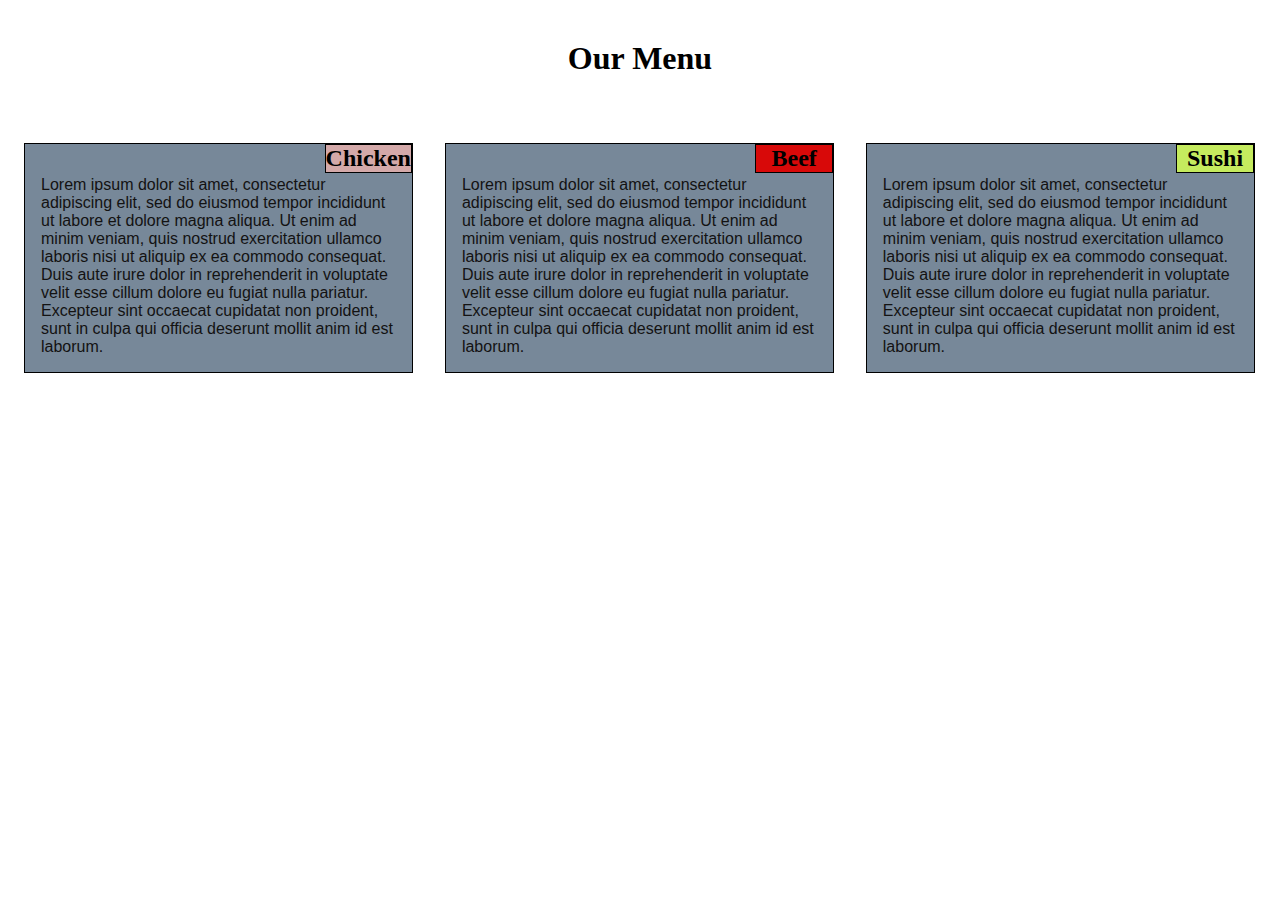
<file: Assignments/mod2_solution/index.html>
<!DOCTYPE html>
<html lang="en">
<head>
    <meta charset="UTF-8">
    <meta name="viewport" content="width=device-width, initial-scale=1.0">
    <link rel="stylesheet" href="css/style.css">
    <title>Mod2_Solution</title>
</head>
<body>
   <h1>Our Menu</h1>
   <div class="row">
       <div class="col-lg-4 col-md-6">
        <div class="box">
            <h2 id="c1">Chicken</h2>
            <p>
             Lorem ipsum dolor sit amet, 
             consectetur adipiscing elit, sed do 
             eiusmod tempor incididunt ut labore et 
             dolore magna aliqua. Ut enim ad minim 
             veniam, quis nostrud exercitation 
             ullamco laboris nisi ut aliquip ex ea 
             commodo consequat. Duis aute irure dolor in
             reprehenderit in voluptate velit esse
             cillum dolore eu fugiat nulla pariatur. 
             Excepteur sint occaecat cupidatat non 
             proident, sunt in culpa qui officia
             deserunt mollit anim id est laborum.
            </p>
        </div>    
       </div>
       <div class="col-lg-4 col-md-6">
           <div class="box">
            <h2 id="c2">Beef</h2>
            <p>
             Lorem ipsum dolor sit amet, 
             consectetur adipiscing elit, sed do 
             eiusmod tempor incididunt ut labore et 
             dolore magna aliqua. Ut enim ad minim 
             veniam, quis nostrud exercitation 
             ullamco laboris nisi ut aliquip ex ea 
             commodo consequat. Duis aute irure dolor in
             reprehenderit in voluptate velit esse
             cillum dolore eu fugiat nulla pariatur. 
             Excepteur sint occaecat cupidatat non 
             proident, sunt in culpa qui officia
             deserunt mollit anim id est laborum. 

             
            </p>
           </div>
       </div>
       <div class="col-lg-4 col-md-6">
           <div class="box">
            <h2 id="c3">Sushi</h2>
            <p>
             Lorem ipsum dolor sit amet, 
             consectetur adipiscing elit, sed do 
             eiusmod tempor incididunt ut labore et 
             dolore magna aliqua. Ut enim ad minim 
             veniam, quis nostrud exercitation 
             ullamco laboris nisi ut aliquip ex ea 
             commodo consequat. Duis aute irure dolor in
             reprehenderit in voluptate velit esse
             cillum dolore eu fugiat nulla pariatur. 
             Excepteur sint occaecat cupidatat non 
             proident, sunt in culpa qui officia
             deserunt mollit anim id est laborum. 
            </p>
           </div>
       </div>
   </div>
</body>
</html>
</file>
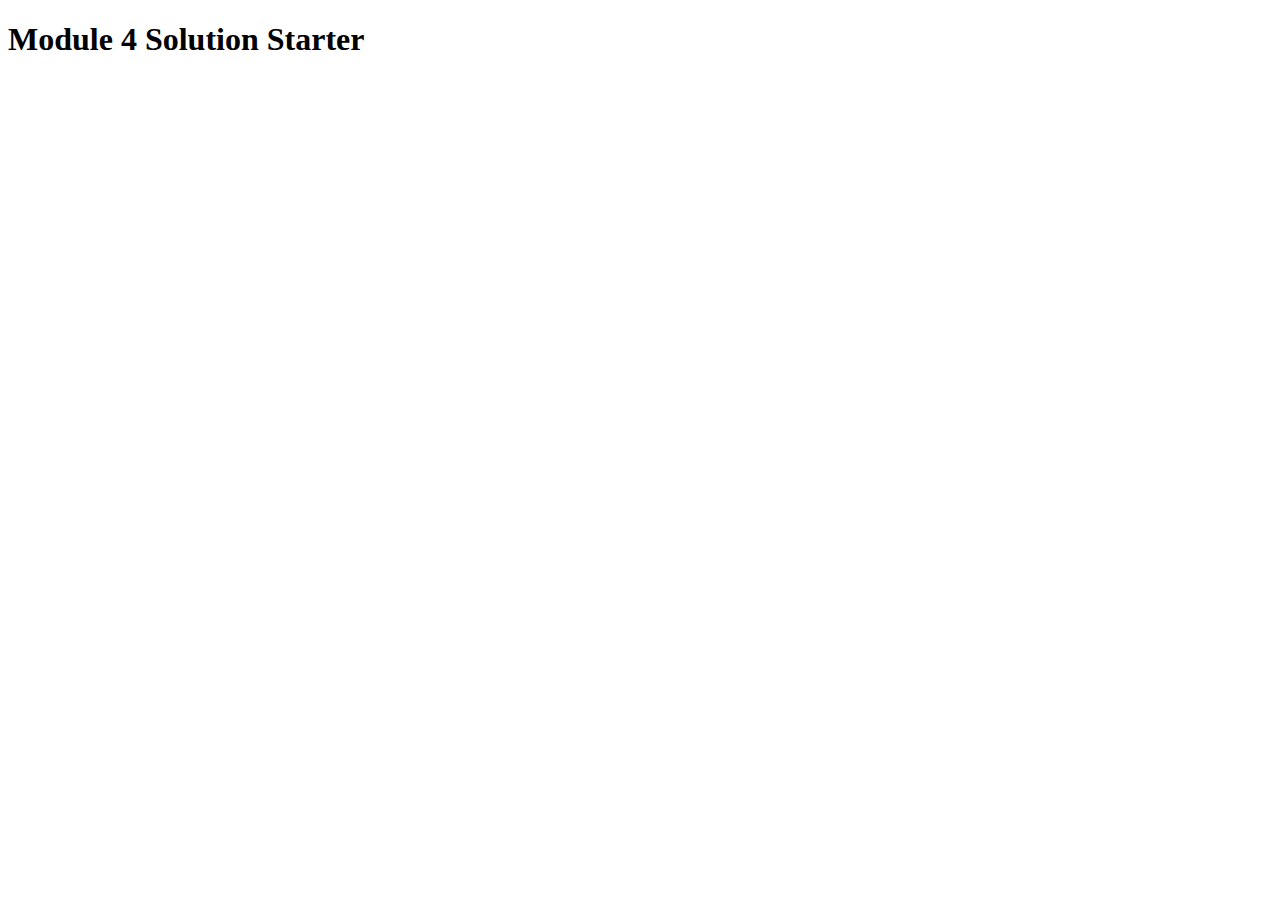
<file: Assignments/mod4_solution/index.html>
<!DOCTYPE html>
<html>
<head>
  <meta charset="utf-8">
  <title>Module 4 Solution Starter</title>
  <script src="SpeakHello.js"></script>
  <script src="SpeakGoodBye.js"></script>
  <script src="script.js"></script>
</head>
<body>
  <h1>Module 4 Solution Starter</h1>
</body>
</html>
</file>
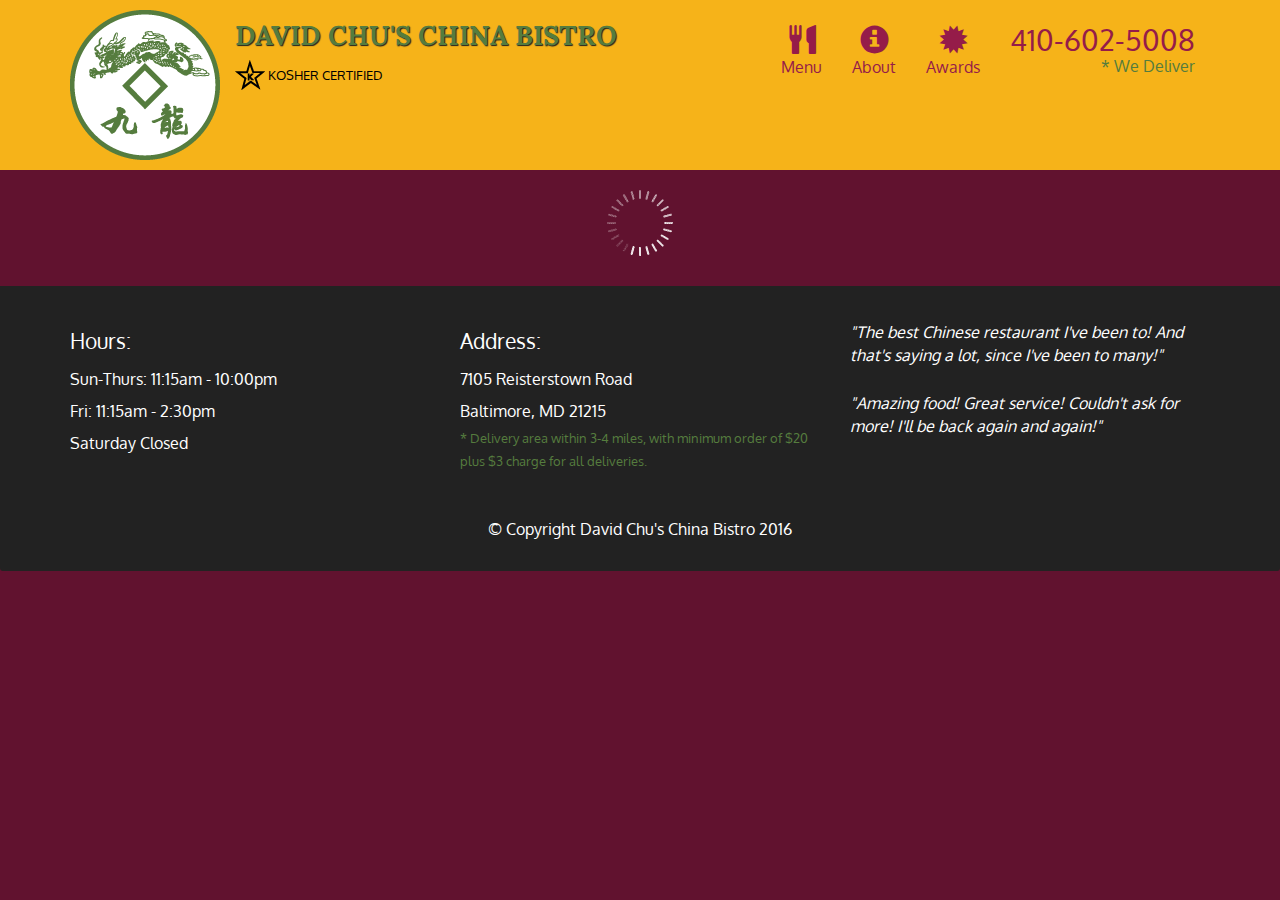
<file: Assignments/mod5_solution/index.html>
<!doctype html>
<html lang="en">
  <head>
    <meta charset="utf-8">
    <meta http-equiv="X-UA-Compatible" content="IE=edge">
    <meta name="viewport" content="width=device-width, initial-scale=1">
    <title>David Chu's China Bistro</title>
    <link rel="stylesheet" href="css/bootstrap.min.css">
    <link rel="stylesheet" href="css/styles.css">
    <link href='https://fonts.googleapis.com/css?family=Oxygen:400,300,700' rel='stylesheet' type='text/css'>
    <link href='https://fonts.googleapis.com/css?family=Lora' rel='stylesheet' type='text/css'>
  </head>
<body>
  <header>
    <nav id="header-nav" class="navbar navbar-default">
      <div class="container">
        <div class="navbar-header">
          <a href="index.html" class="pull-left visible-md visible-lg">
            <div id="logo-img" alt="Logo image"></div>
          </a>

          <div class="navbar-brand">
            <a href="index.html"><h1>David Chu's China Bistro</h1></a>
            <p>
              <img src="images/star-k-logo.png" alt="Kosher certification">
              <span>Kosher Certified</span>
            </p>
          </div>

          <button id="navbarToggle" type="button" class="navbar-toggle collapsed" data-toggle="collapse" data-target="#collapsable-nav" aria-expanded="false">
            <span class="sr-only">Toggle navigation</span>
            <span class="icon-bar"></span>
            <span class="icon-bar"></span>
            <span class="icon-bar"></span>
          </button>
        </div>
        
        <div id="collapsable-nav" class="collapse navbar-collapse">
           <ul id="nav-list" class="nav navbar-nav navbar-right">
            <li id="navHomeButton" class="visible-xs active">
              <a href="index.html">
                <span class="glyphicon glyphicon-home"></span> Home</a>
            </li>
            <li id="navMenuButton">
              <a href="#" onclick="$dc.loadMenuCategories();">
                <span class="glyphicon glyphicon-cutlery"></span><br class="hidden-xs"> Menu</a>
            </li>
            <li>
              <a href="#">
                <span class="glyphicon glyphicon-info-sign"></span><br class="hidden-xs"> About</a>
            </li>
            <li>
              <a href="#">
                <span class="glyphicon glyphicon-certificate"></span><br class="hidden-xs"> Awards</a>
            </li>
            <li id="phone" class="hidden-xs">
              <a href="tel:410-602-5008">
                <span>410-602-5008</span></a><div>* We Deliver</div>
            </li>
          </ul><!-- #nav-list -->
        </div><!-- .collapse .navbar-collapse -->
      </div><!-- .container -->
    </nav><!-- #header-nav -->
  </header>

  <div id="call-btn" class="visible-xs">
    <a class="btn" href="tel:410-602-5008">
    <span class="glyphicon glyphicon-earphone"></span>
    410-602-5008
    </a>
  </div>
  <div id="xs-deliver" class="text-center visible-xs">* We Deliver</div>

  <div id="main-content" class="container"></div>

  <footer class="panel-footer">
    <div class="container">
      <div class="row">
        <section id="hours" class="col-sm-4">
          <span>Hours:</span><br>
          Sun-Thurs: 11:15am - 10:00pm<br>
          Fri: 11:15am - 2:30pm<br>
          Saturday Closed
          <hr class="visible-xs">
        </section>
        <section id="address" class="col-sm-4">
          <span>Address:</span><br>
          7105 Reisterstown Road<br>
          Baltimore, MD 21215
          <p>* Delivery area within 3-4 miles, with minimum order of $20 plus $3 charge for all deliveries.</p>
          <hr class="visible-xs">
        </section>
        <section id="testimonials" class="col-sm-4">
          <p>"The best Chinese restaurant I've been to! And that's saying a lot, since I've been to many!"</p>
          <p>"Amazing food! Great service! Couldn't ask for more! I'll be back again and again!"</p>
        </section>
      </div>
      <div class="text-center">&copy; Copyright David Chu's China Bistro 2016</div>
    </div>
  </footer>

  <!-- jQuery (Bootstrap JS plugins depend on it) -->
  <script src="js/jquery-2.1.4.min.js"></script>
  <script src="js/bootstrap.min.js"></script>
  <script src="js/ajax-utils.js"></script>
  <script src="js/script.js"></script>
</body>
</html>
</file>
<file: Assignments/mod2_solution/css/style.css>
* {
    box-sizing: border-box;
  
  
}
h1 {
    margin-top: 40px;
    text-align: center;
    font-size: 75% larger;
    margin-bottom: 50px;
}
#c1 {
    font-size: 25% larger; 
	margin: 0px;
    position: absolute;
    min-width: 20%;
	top:0;
    right:0;
    text-align: center;
    border: 1px solid black;
    background-color: rgb(212, 169, 169);
    margin-bottom: 5%;
}
#c2 {
    font-size: 25% larger;   
	margin: 0px;
    position: absolute;
    min-width: 20%;
	top:0;
    right:0;
    text-align: center;
    border: 1px solid black;
    background-color: rgb(216, 9, 9);
    margin-bottom: 5%;
}
#c3 {
    font-size: 25% larger;
	margin: 0px;
    position: absolute;
    min-width: 20%;
	top:0;
    right:0;
    text-align: center;
    border: 1px solid black;
    background-color: rgb(197, 235, 94);
    margin-bottom: 5%;
}
.row {
    width: 100%;
}
.box {
    margin: 1em;
    position: relative;
    background-color: lightslategrey;
    border: 1px solid black;
    height: 200%;
}
p {
    margin-left: 1em;
    margin-right: 1em;
    padding-top: 1em;    
     font-family: Arial, Helvetica, sans-serif;
     color: rgb(19, 18, 18);
 }
@media (min-width: 992px) {
    .col-lg-4 {
        float: left;    
        
    }
    .col-lg-4 {
        
        width: 33.3%;
        height: 33.3%;
    }
}
@media (min-width: 768px) and (max-width: 991px) {
    .col-md-6 {
        float: left;
        
    } 
    .col-md-6 {
        width: 50%;
      
    }
    .col-md-6 + .col-md-6 + .col-md-6 {
        width: 100%;
      }
}
</file>
<file: Assignments/mod5_solution/css/styles.css>
body {
  font-size: 16px;
  color: #fff;
  background-color: #61122f;
  font-family: 'Oxygen', sans-serif;
}

/** HEADER **/
#header-nav {
  background-color: #f6b319;
  border-radius: 0;
  border: 0;
}

#logo-img {
  background: url('../images/restaurant-logo_large.png') no-repeat;
  width: 150px;
  height: 150px;
  margin: 10px 15px 10px 0;
}

.navbar-brand {
  padding-top: 25px;
}
.navbar-brand h1 { /* Restaurant name */
  font-family: 'Lora', serif;
  color: #557c3e;
  font-size: 1.5em;
  text-transform: uppercase;
  font-weight: bold;
  text-shadow: 1px 1px 1px #222;
  margin-top: 0;
  margin-bottom: 0;
  line-height: .75;
}
.navbar-brand a:hover, .navbar-brand a:focus {
  text-decoration: none;
}
.navbar-brand p { /* Kosher cert */
  color: #000;
  text-transform: uppercase;
  font-size: .7em;
  margin-top: 15px;
}
.navbar-brand p span { /* Star-K */
  vertical-align: middle;
}

#nav-list {
  margin-top: 10px;
}
#nav-list a {
  color: #951C49;
  text-align: center;
}
#nav-list a:hover {
  background: #E7E7E7;
}
#nav-list a span {
  font-size: 1.8em;
}

#phone {
  margin-top: 5px;
}
#phone a { /* Phone number */
  text-align: right;
  padding-bottom: 0;
}
#phone div { /* We Deliver */
  color: #557c3e;
  text-align: right;
  padding-right: 15px;
}

.navbar-header button.navbar-toggle, .navbar-header .icon-bar {
  border: 1px solid #61122f;
}
.navbar-header button.navbar-toggle {
  clear: both;
  margin-top: -30px;
}
/* END HEADER */

/* FOOTER */
.panel-footer {
  margin-top: 30px;
  padding-top: 35px;
  padding-bottom: 30px;
  background-color: #222;
  border-top: 0;
}
.panel-footer div.row {
  margin-bottom: 35px;
}
#hours, #address {
  line-height: 2;
}
#hours > span, #address > span {
  font-size: 1.3em;
}
#address p {
  color: #557c3e;
  font-size: .8em;
  line-height: 1.8;
}
#testimonials {
  font-style: italic;
}
#testimonials p:nth-child(2) {
  margin-top: 25px;
}
/* END FOOTER */



/* HOME PAGE */
.container .jumbotron {
  box-shadow: 0 0 50px #3F0C1F;
  border: 2px solid #3F0C1F;
}

#menu-tile, #specials-tile, #map-tile {
  height: 250px;
  width: 100%;
  margin-bottom: 15px;
  position: relative;
  border: 2px solid #3F0C1F;
  overflow: hidden;
}
#menu-tile:hover, #specials-tile:hover, #map-tile:hover {
  box-shadow: 0 1px 5px 1px #cccccc;
}
#menu-tile {
  background: url('../images/menu-tile.jpg') no-repeat;
  background-position: center;
}
#specials-tile {
  background: url('../images/specials-tile.jpg') no-repeat;
  background-position: center;
}
#menu-tile span, #specials-tile span, #map-tile span {
  position: absolute;
  bottom: 0;
  right: 0;
  width: 100%;
  text-align: center;
  font-size: 1.6em;
  text-transform: uppercase;
  background-color: #000;
  color: #fff;
  opacity: .8;
}
/* END HOME PAGE */

/* MENU CATEGORIES PAGE */
.category-tile { 
  position: relative;
  border: 2px solid #3F0C1F;
  overflow: hidden;
  width: 200px;
  height: 200px;
  margin: 0 auto 15px;
}
.category-tile span {
  position: absolute;
  bottom: 0;
  right: 0;
  width: 100%;
  text-align: center;
  font-size: 1.2em;
  text-transform: uppercase;
  background-color: #000;
  color: #fff;
  opacity: .8;
}
.category-tile:hover {
  box-shadow: 0 1px 5px 1px #cccccc;
}

#menu-categories-title + div {
  margin-bottom: 50px;
}
/* END MENU CATEGORIES PAGE */

/* SINGLE CATEGORY PAGE */
.menu-item-tile {
  margin-bottom: 25px;
}
.menu-item-tile hr {
  width: 80%;
}
.menu-item-tile .menu-item-price {
  font-size: 1.1em;
  text-align: right;
  margin-top: -15px;
  margin-right: -15px;
}
.menu-item-tile .menu-item-price span {
  font-size: .6em;
}
.menu-item-photo {
  position: relative;
  border: 2px solid #3F0C1F; 
  overflow: hidden;
  padding: 0;
  margin-right: -15px;
  margin-left: auto;
  margin-bottom: 20px;
  max-width: 250px;
}
.menu-item-photo div {
  position: absolute;
  bottom: 0;
  right: 0;
  width: 80px;
  background-color: #557c3e;
  text-align: center;
}
.menu-item-description {
  padding-right: 30px;
}
h3.menu-item-title {
  margin: 0 0 10px;
}
.menu-item-details {
  font-size: .9em;
  font-style: italic;
}
/* END SINGLE CATEGORY PAGE */


/********** Large devices only **********/
@media (min-width: 1200px) {
  .container .jumbotron {
    background: url('../images/jumbotron_1200.jpg') no-repeat;
    height: 675px;
  }
}

/********** Medium devices only **********/
@media (min-width: 992px) and (max-width: 1199px) {
  /* Header */
  #logo-img {
    background: url('../images/restaurant-logo_medium.png') no-repeat;
    width: 100px;
    height: 100px;
    margin: 5px 5px 5px 0;
  }
  /* End Header */

  /* Home Page */
  .container .jumbotron {
    background: url('../images/jumbotron_992.jpg') no-repeat;
    height: 558px;
  }
  /* End Home Page */
}

/********** Small devices only **********/
@media (min-width: 768px) and (max-width: 991px) {
  /* Home Page */
  .container .jumbotron {
    background: url('../images/jumbotron_768.jpg') no-repeat;
    height: 432px;
  }
  /* End Home Page */
}

/********** Extra small devices only **********/
@media (max-width: 767px) {
  /* Header */
  .navbar-brand {
    padding-top: 10px;
    height: 80px;
  }
  .navbar-brand h1 { /* Restaurant name */
    padding-top: 10px;
    font-size: 5vw; /* 1vw = 1% of viewport width */
  }
  .navbar-brand p { /* Kosher cert */
    font-size: .6em;
    margin-top: 12px;
  }
  .navbar-brand p img { /* Star-K */
    height: 20px;
  }

  #collapsable-nav a { /* Collapsed nav menu text */
    font-size: 1.2em;
  }
  #collapsable-nav a span { /* Collapsed nav menu glyph */
    font-size: 1em;
    margin-right: 5px;
  }

  #call-btn > a {
    font-size: 1.5em;
    display: block;
    margin: 0 20px;
    padding: 10px;
    border: 2px solid #fff;
    background-color: #f6b319;
    color: #951c49;
  }
  #xs-deliver {
    margin-top: 5px;
    font-size: .7em;
    letter-spacing: .1em;
    text-transform: uppercase;
  }
  /* End Header */

  /* Footer */
  .panel-footer section {
    margin-bottom: 30px;
    text-align: center;
  }
  .panel-footer section:nth-child(3) {
    margin-bottom: 0; /* margin already exists on the whole row */
  }
  .panel-footer section hr {
    width: 50%;
  }
  /* End Footer */

  /* Home Page */
  .container .jumbotron {
    margin-top: 30px;
    padding: 0;
  }
  #menu-tile, #specials-tile {
    width: 360px;
    margin: 0 auto 15px;
  }

  .menu-item-photo {
    margin-right: auto;
  }
  .menu-item-tile .menu-item-price {
    text-align: center;
  }
  .menu-item-description {
    text-align: center;;
  }
}


/********** Super extra small devices Only :-) (e.g., iPhone 4) **********/
@media (max-width: 479px) {
  /* Header */
  .navbar-brand h1 { /* Restaurant name */
    padding-top: 5px;
    font-size: 6vw;
  }
  /* End Header */
  
  /* Home page */
  #menu-tile, #specials-tile {
    width: 280px;
    margin: 0 auto 15px;
  }

  .col-xxs-12 {
    position: relative;
    min-height: 1px;
    padding-right: 15px;
    padding-left: 15px;
    float: left;
    width: 100%;
  }
}
</file>
